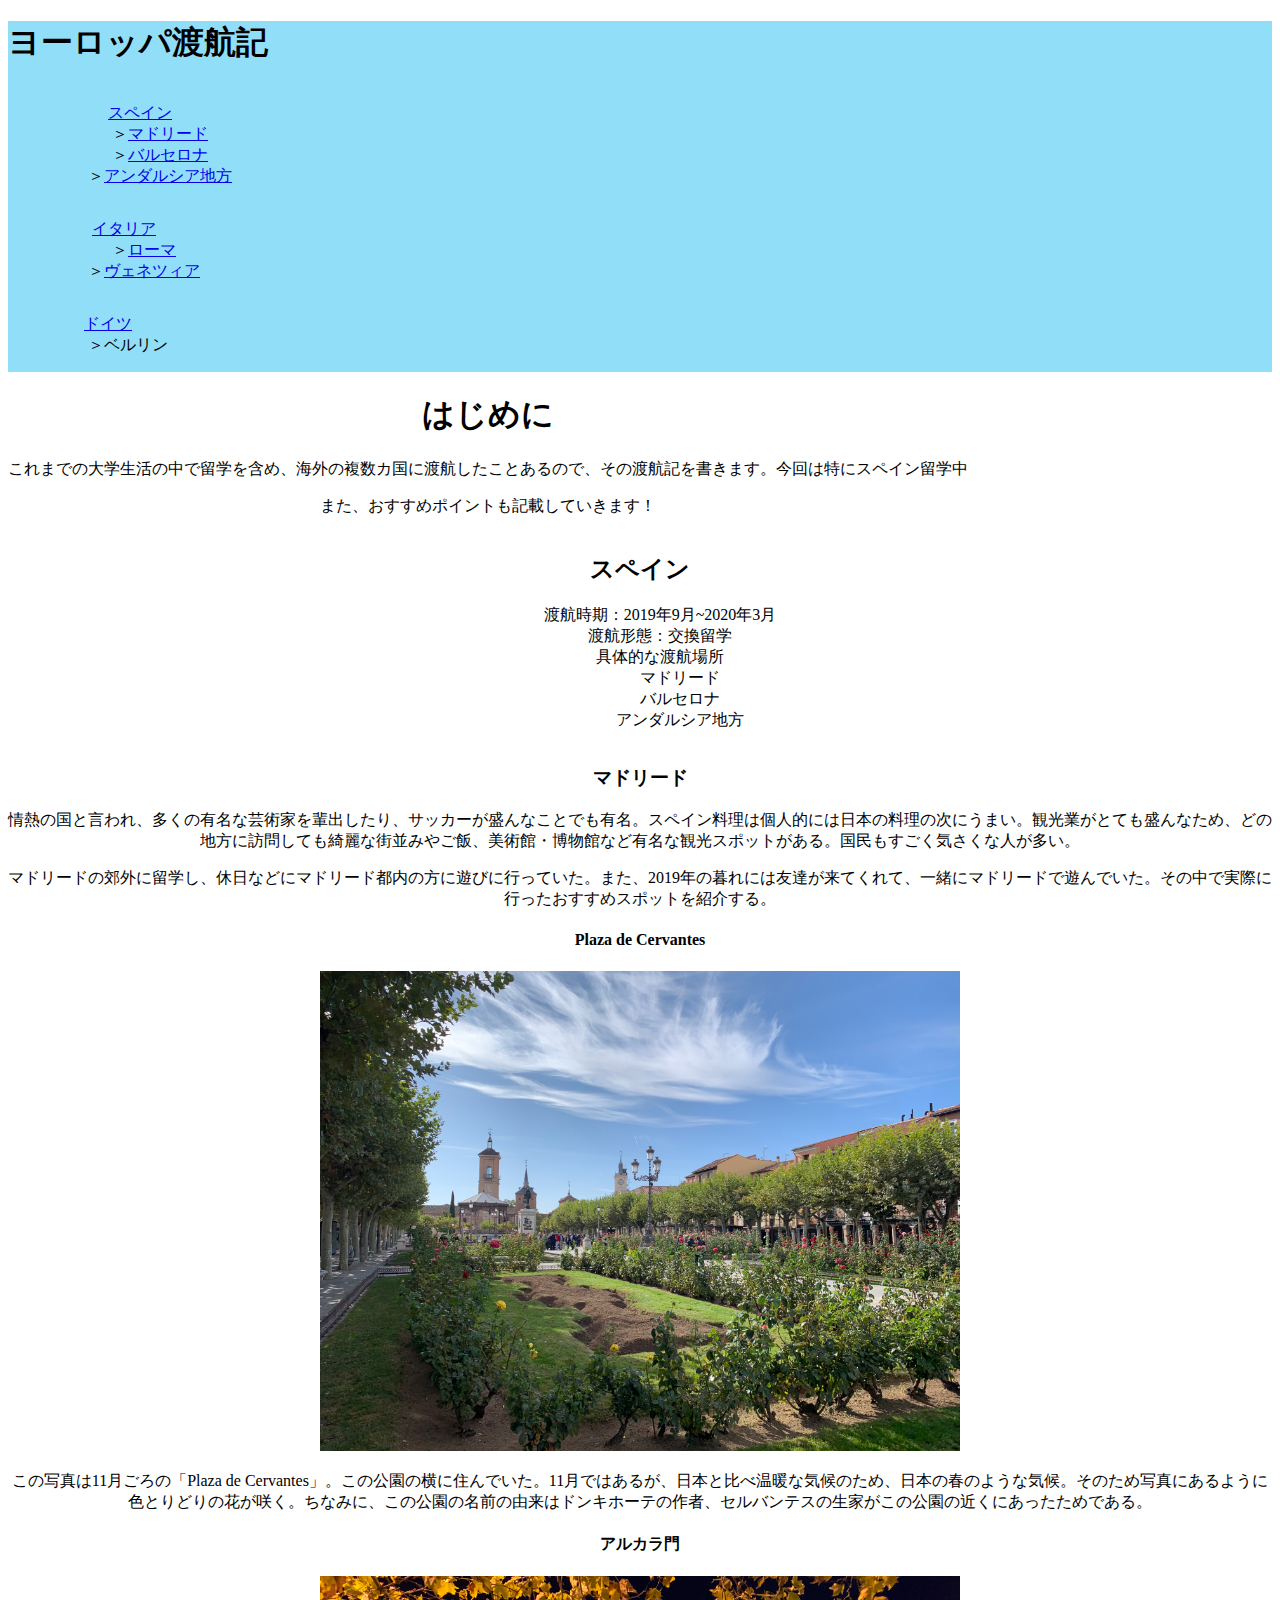
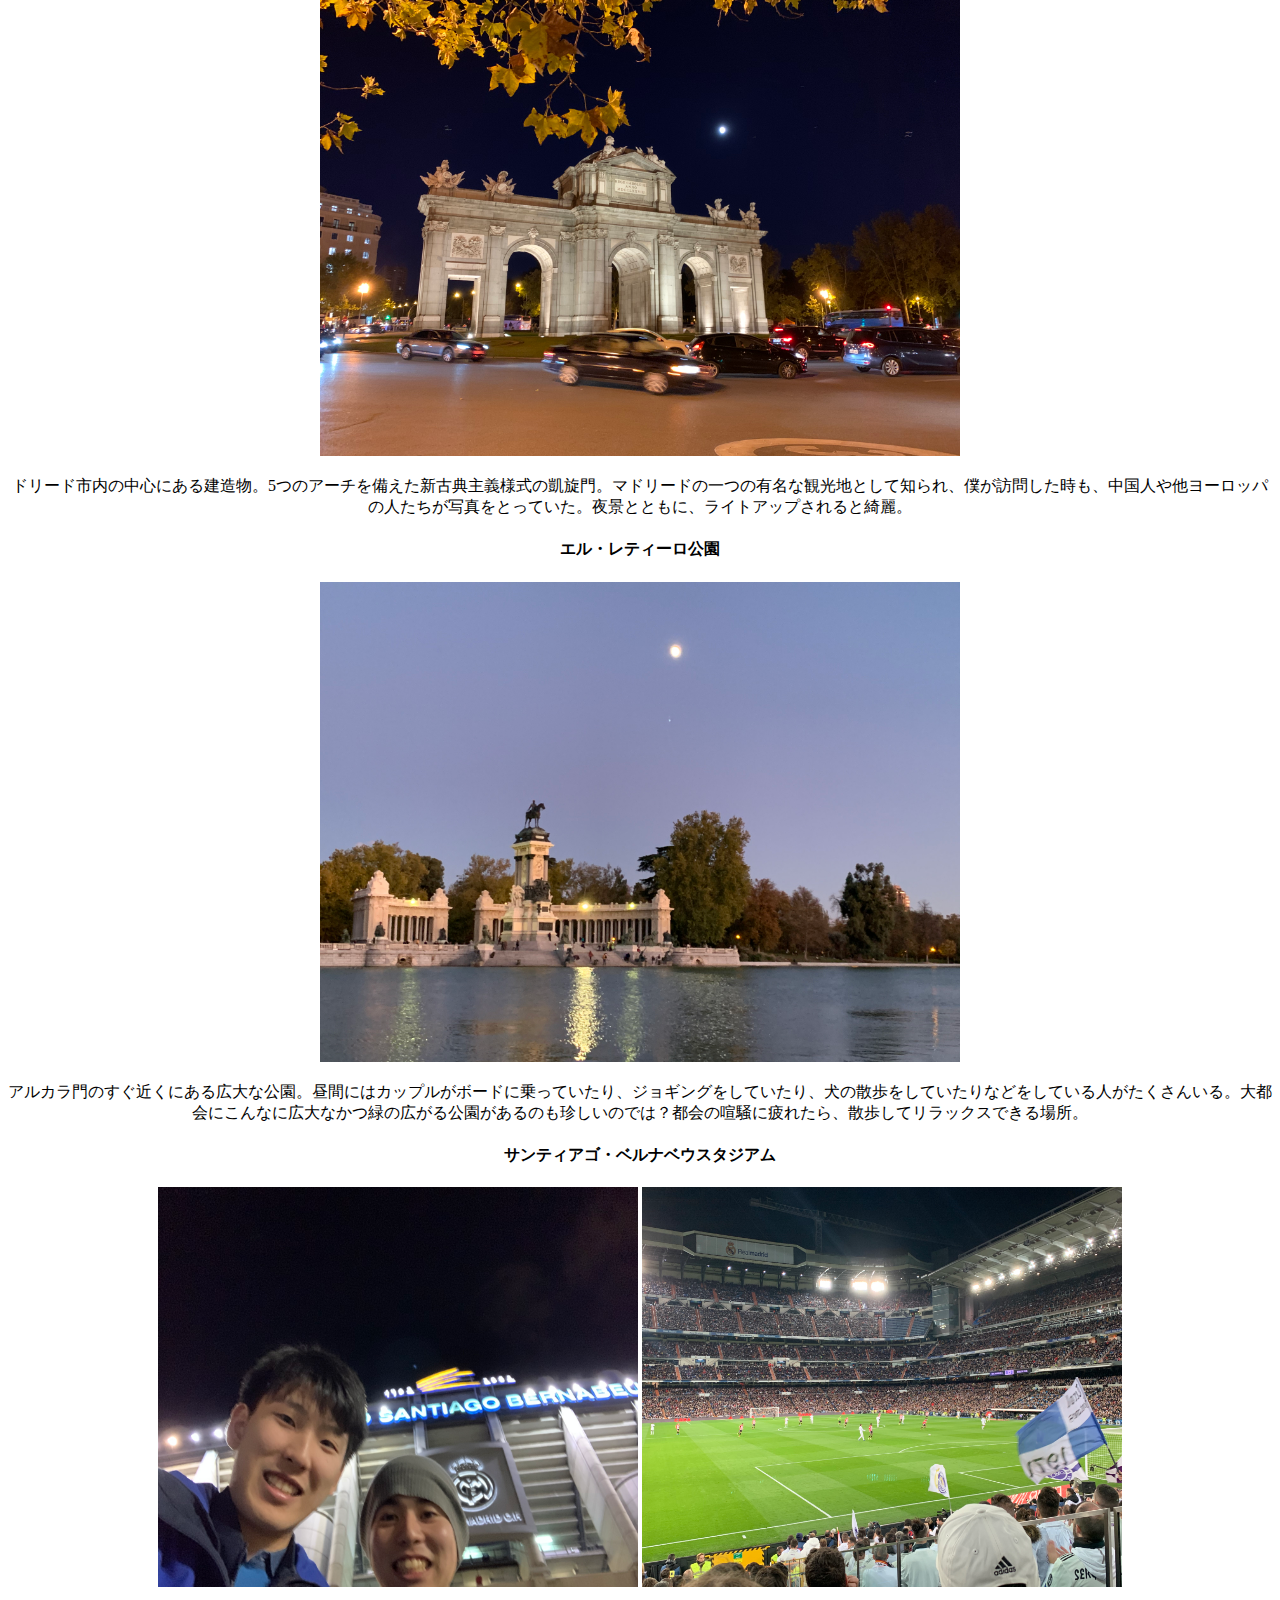
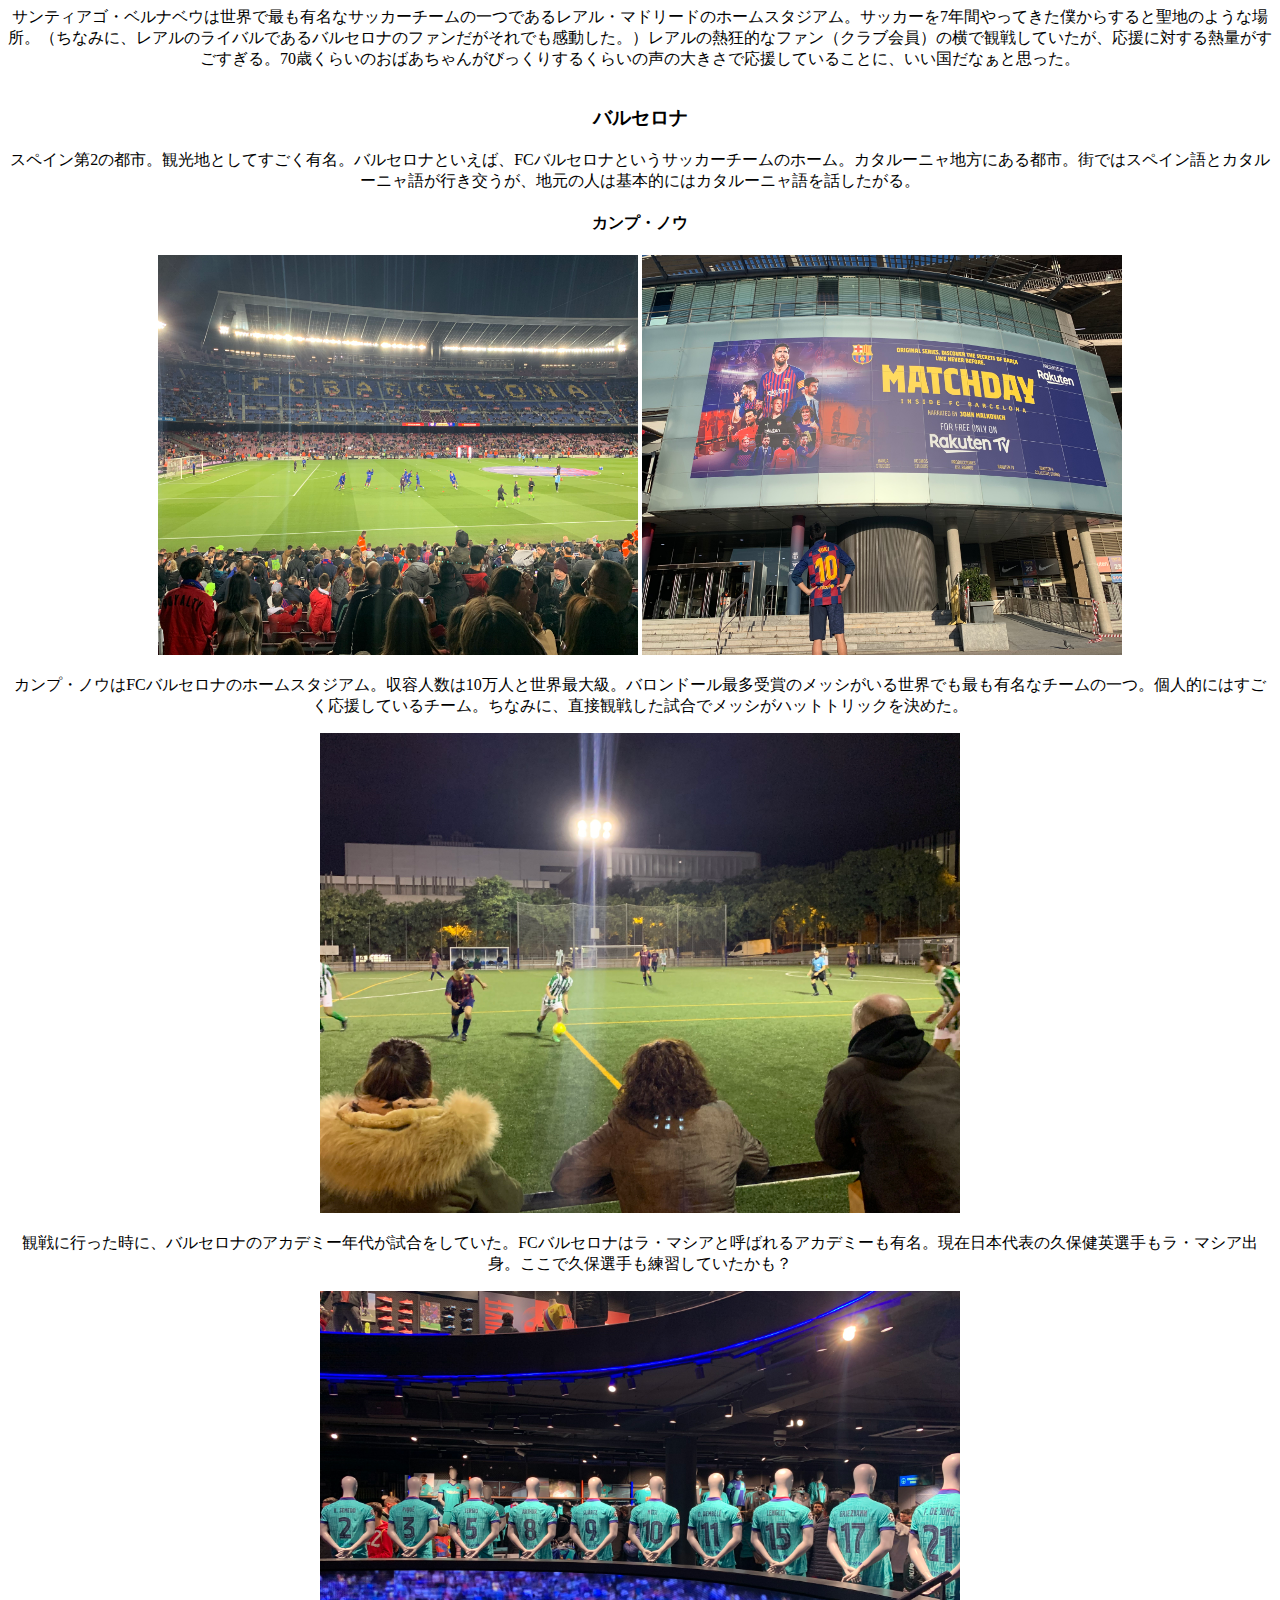
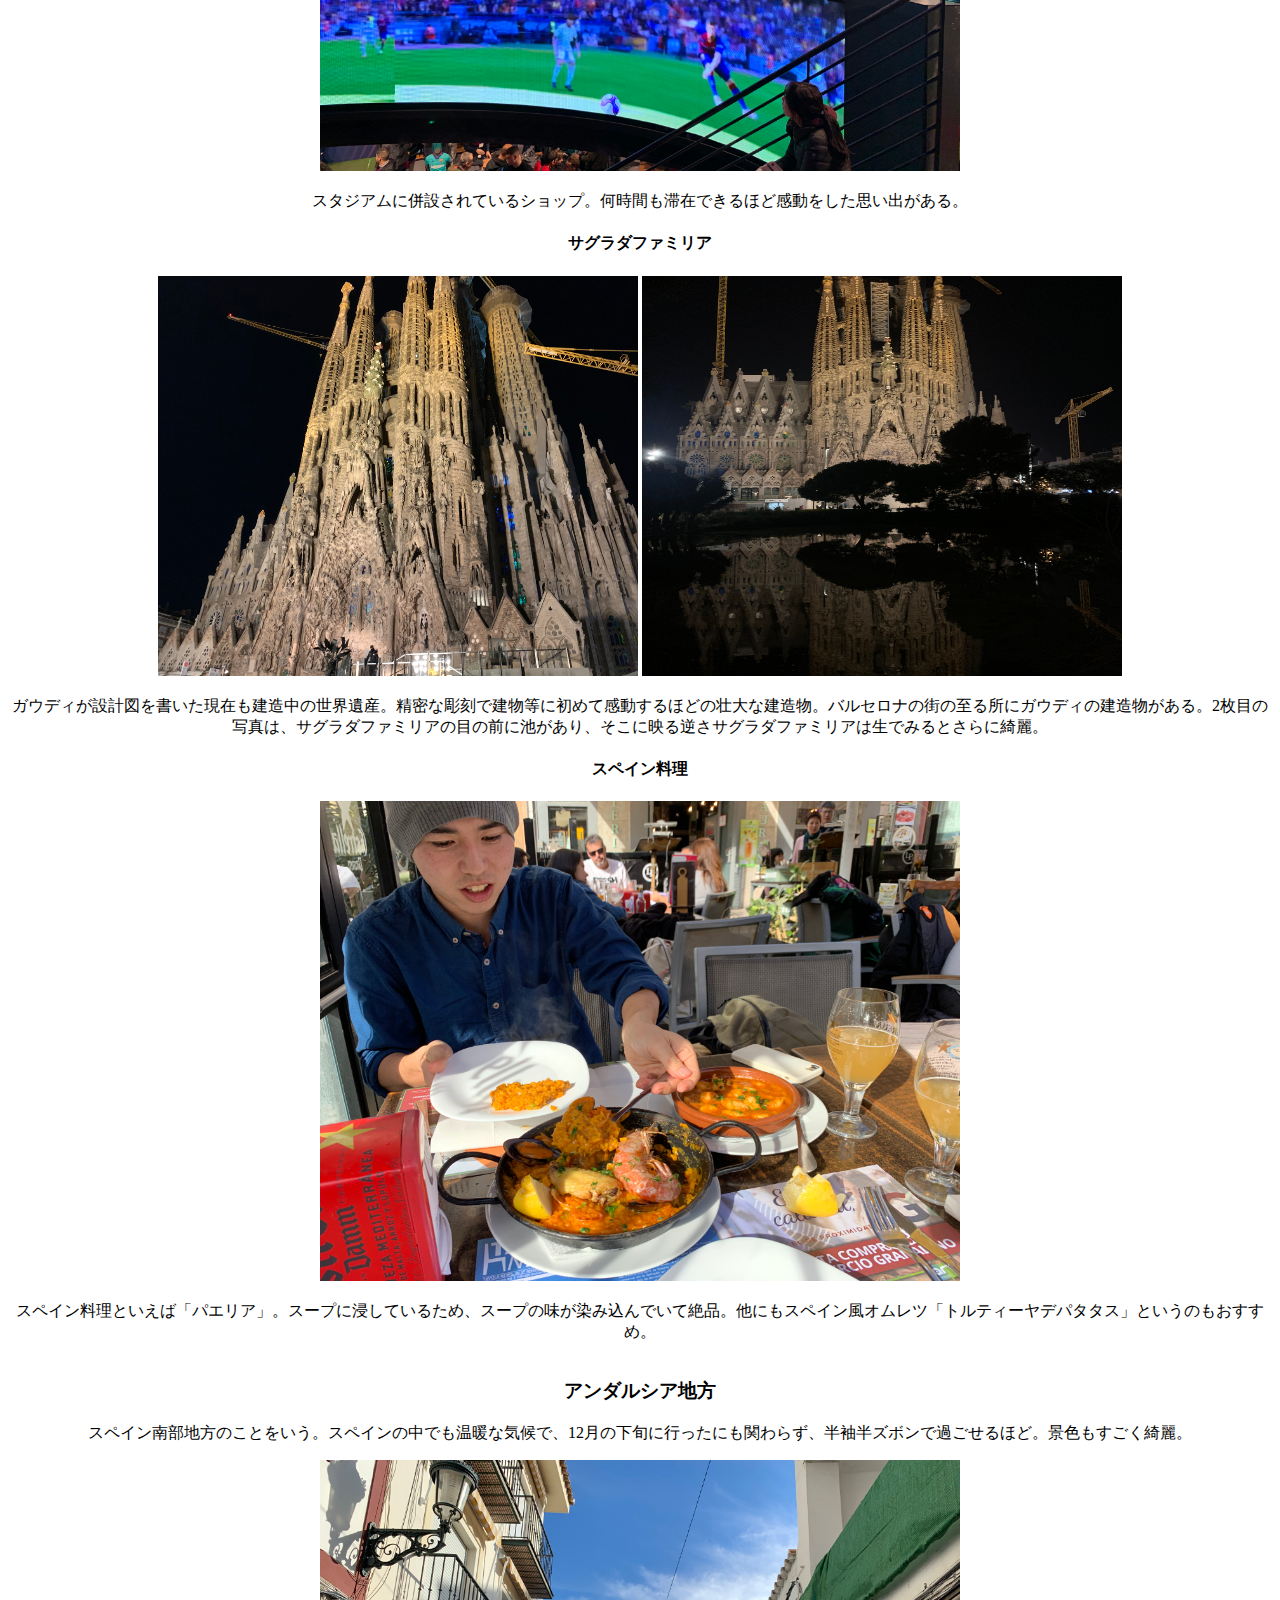
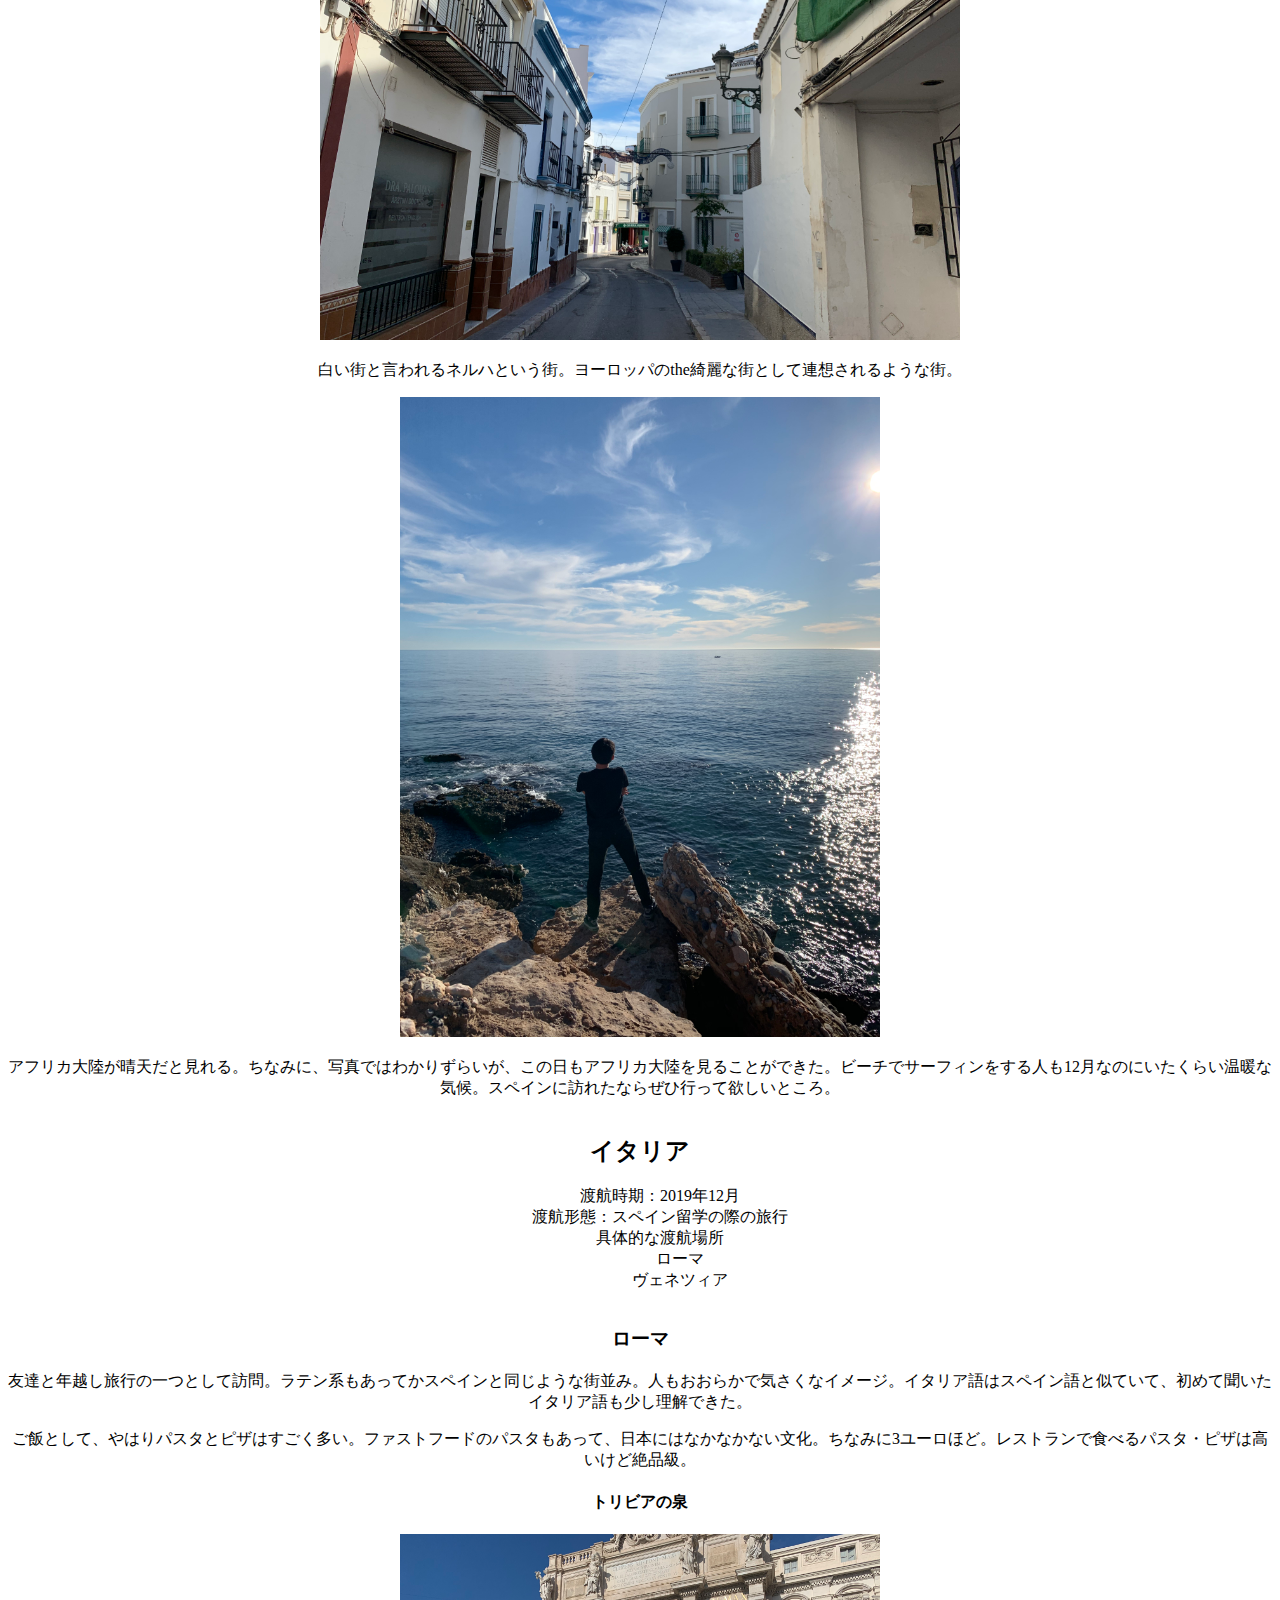
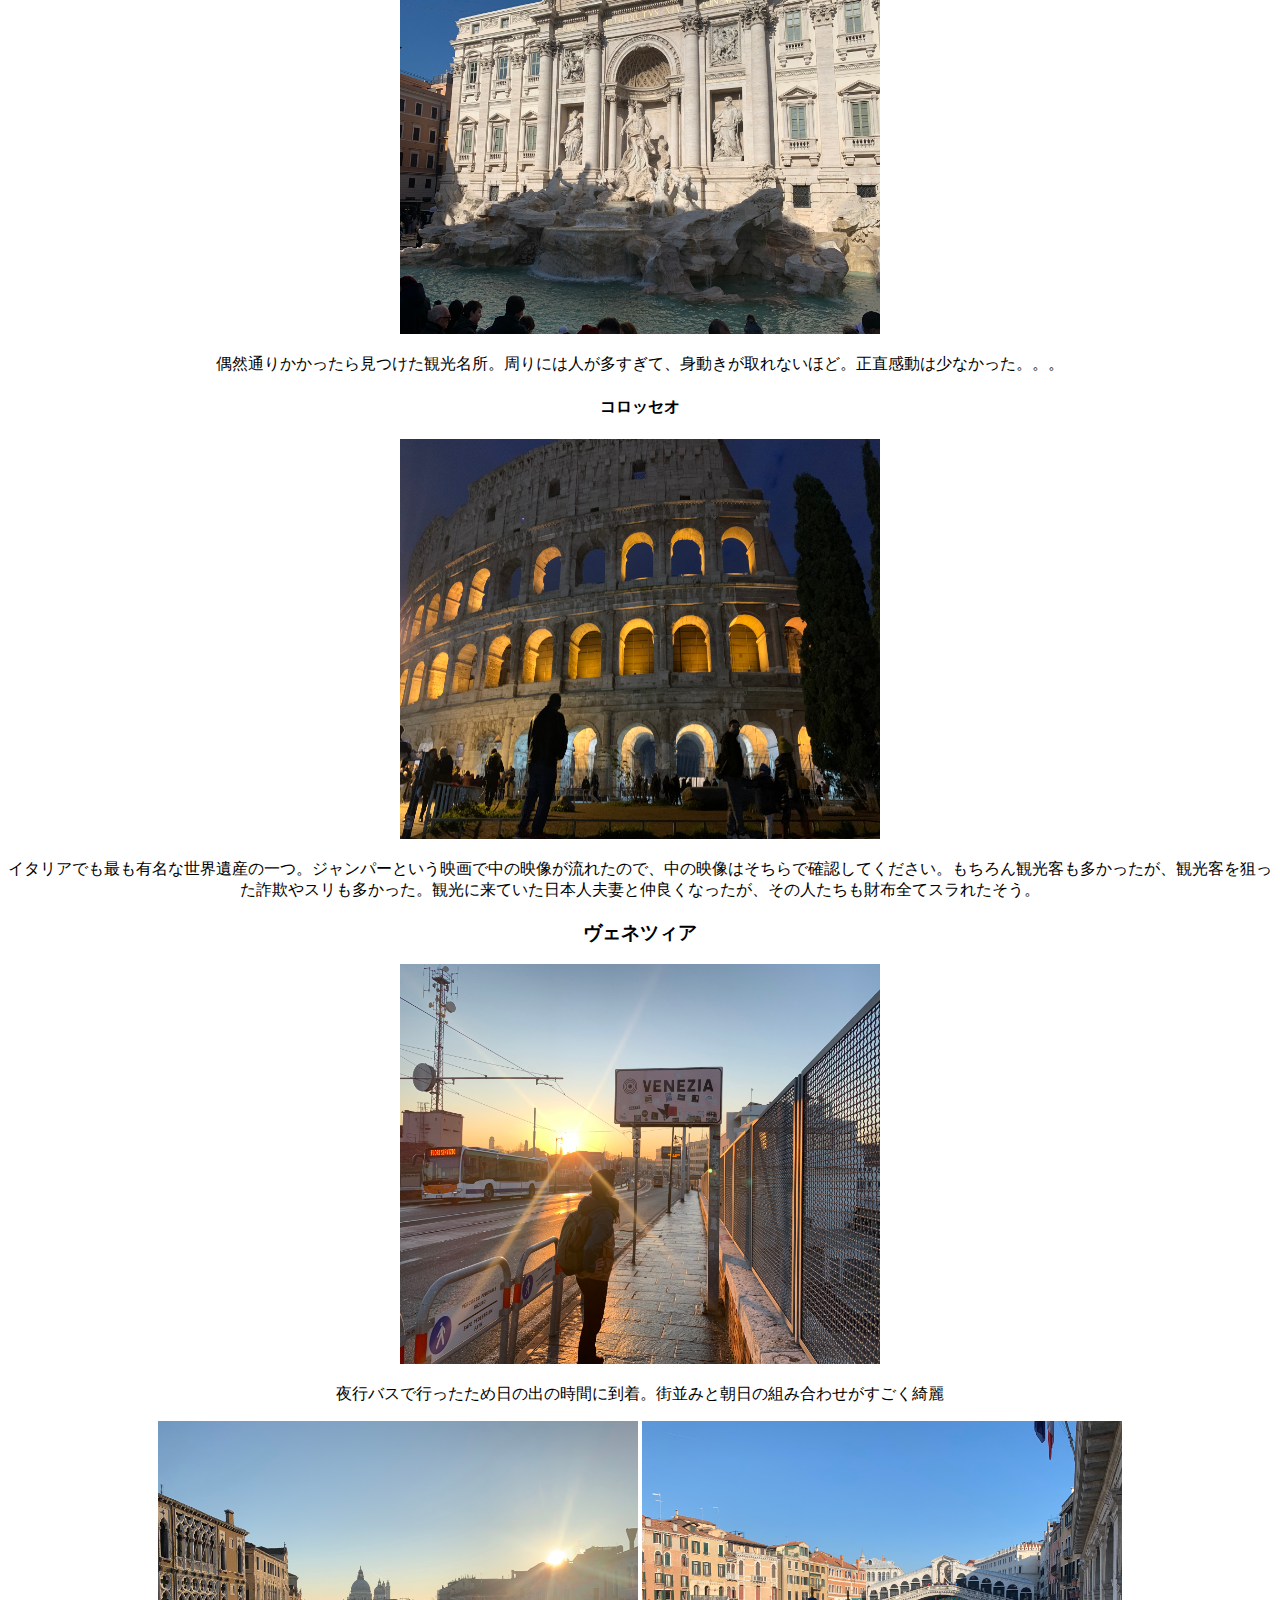
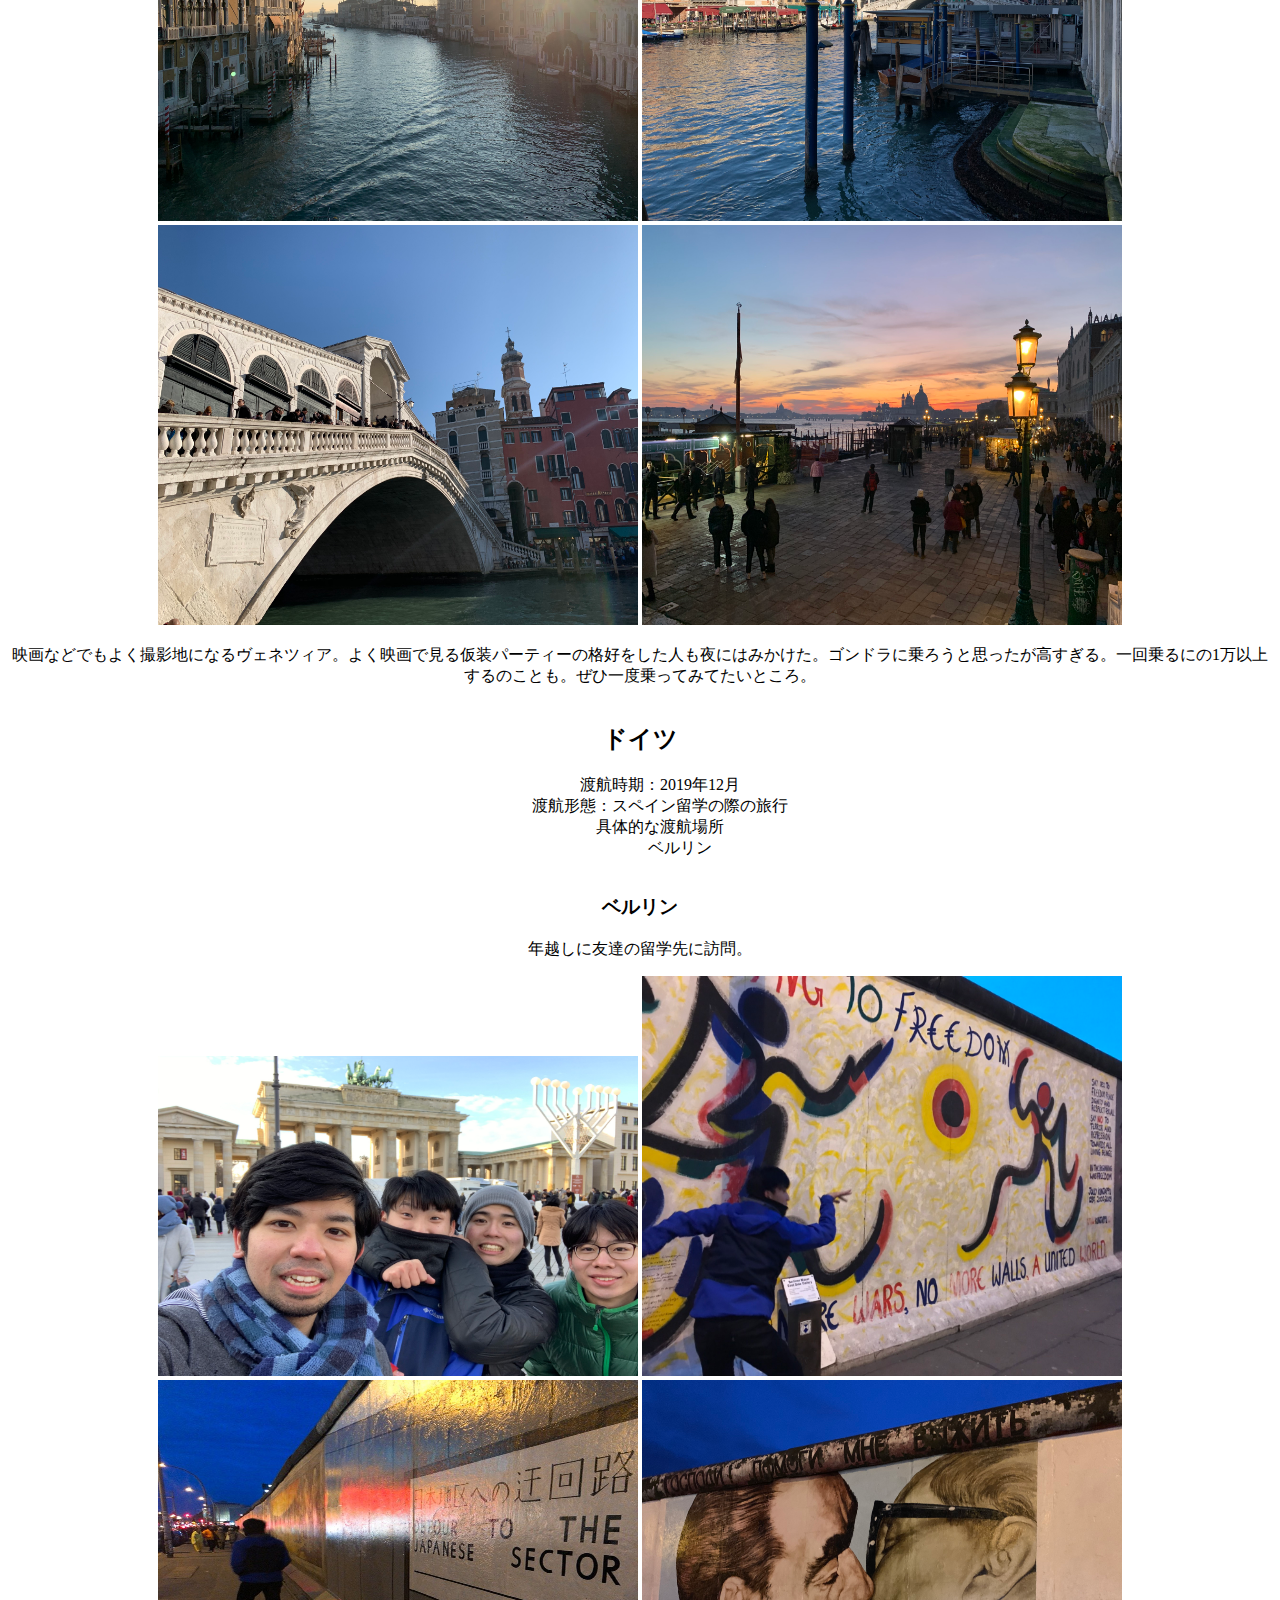
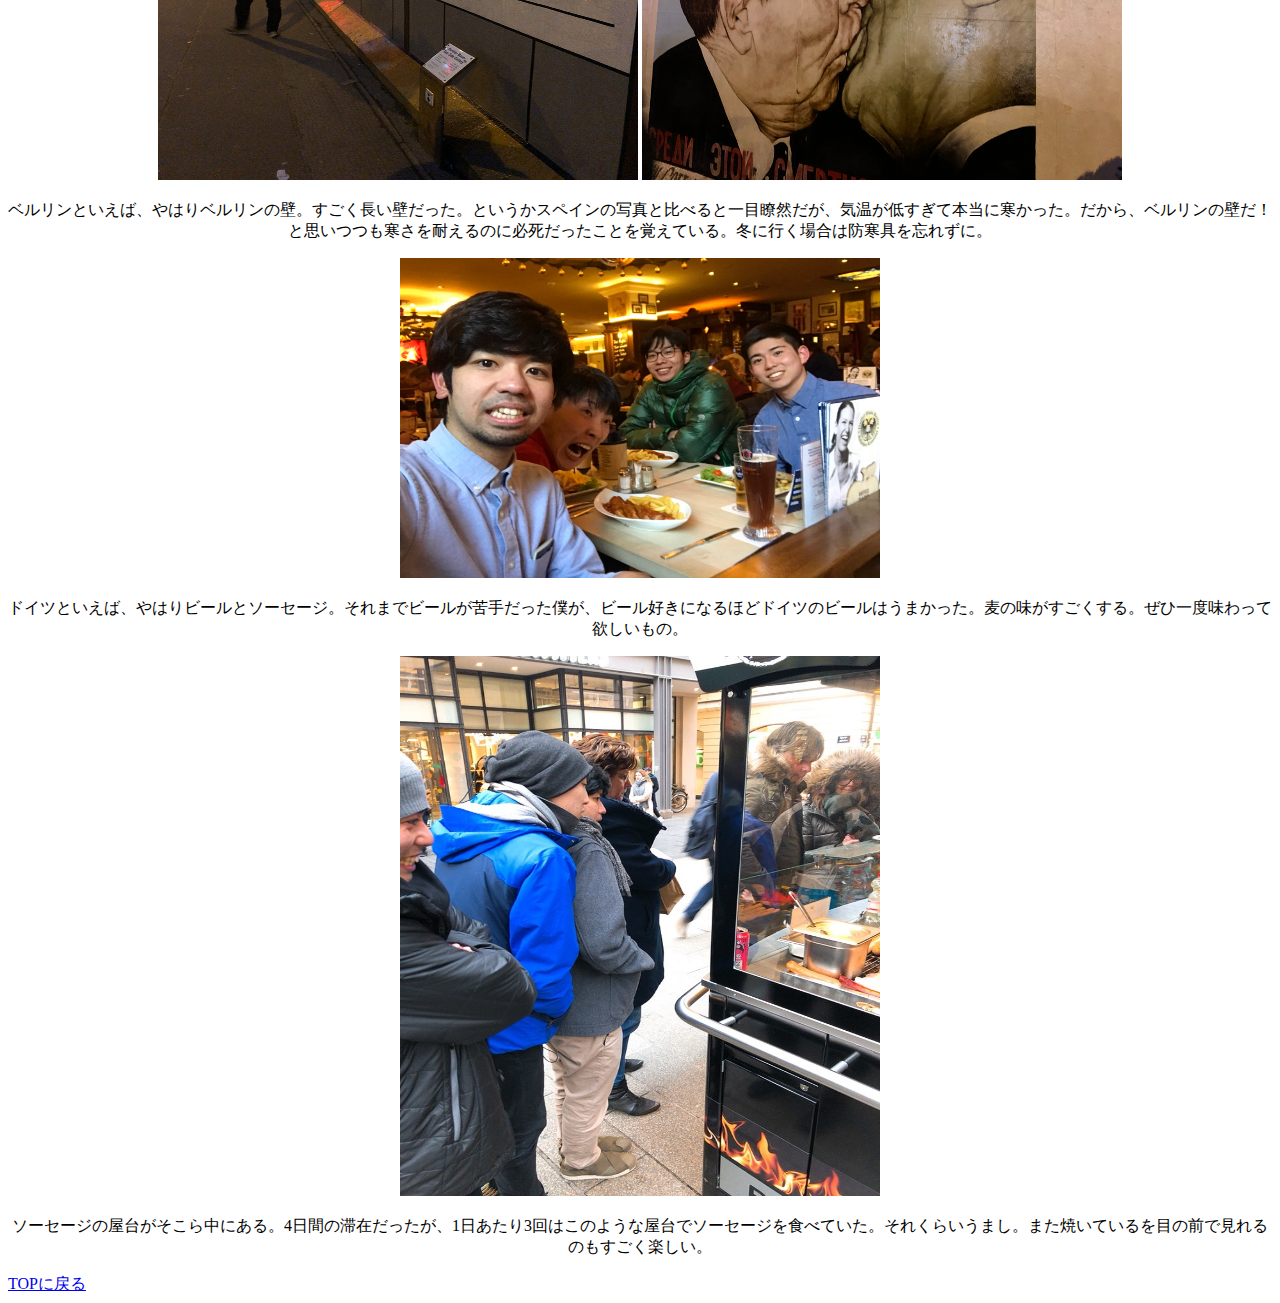
<file: index.html>
<!DOCTYPE html>

<html lang="ja">
    <head>
        <meta charset="UTF-8">
        <link rel="stylesheet" href="./css/base.css">
        <title>最終課題</title>
    </head>

    <body>
        <header>
            <h1>ヨーロッパ渡航記</h1>
            <nav id="mddNav">
                <div class="mddWrap">
                    <ul>
                        <li><a href="#spain">スペイン</a></li>
                            <ul>
                                <li>＞<a href="#madrid">マドリード</a></li>
                                <li>＞<a href="#barcelona">バルセロナ</a></li>
                                <li>＞<a href="#andarcia">アンダルシア地方</a></li>
                            </ul>
                    </ul>
                </div>
            </nav>
            <nav id="mddNav">
                <div class="mddWrap">
                    <ul>
                        <li><a href="#italy">イタリア</a></li>
                            <ul>
                                <li>＞<a href="#roma">ローマ</a></li>
                                <li>＞<a href="#venis">ヴェネツィア</a></li>
                            </ul>
                    </ul>
                </div>
            </nav>
            <nav id="mddNav">
                <div class="mddWrap">
                    <ul>
                        <li><a href="#germany">ドイツ</a></li>
                            <ul>
                                <li>＞<a href="#berlin"></a>ベルリン</li>
                            </ul>
                    </ul>
                </div>
            </nav> 
        </header>

        <div>
            <h1>はじめに</h1>
            <p>これまでの大学生活の中で留学を含め、海外の複数カ国に渡航したことあるので、その渡航記を書きます。今回は特にスペイン留学中</p>
            <p>また、おすすめポイントも記載していきます！</p>
        </div>

        <div>
            <div>
                <h2 id="spain">スペイン</h2>
                <ul>
                    <li>渡航時期：2019年9月~2020年3月</li>
                    <li>渡航形態：交換留学</li>
                    <li>具体的な渡航場所</li>
                    <ul>
                        <li>マドリード</li>
                        <li>バルセロナ</li>
                        <li>アンダルシア地方</li>
                    </ul>
                 </ul>
            </div>
            
    
            <div>
                <h3 id="madrid">マドリード</h3>
                <p>情熱の国と言われ、多くの有名な芸術家を輩出したり、サッカーが盛んなことでも有名。スペイン料理は個人的には日本の料理の次にうまい。観光業がとても盛んなため、どの地方に訪問しても綺麗な街並みやご飯、美術館・博物館など有名な観光スポットがある。国民もすごく気さくな人が多い。</p>
                <p>マドリードの郊外に留学し、休日などにマドリード都内の方に遊びに行っていた。また、2019年の暮れには友達が来てくれて、一緒にマドリードで遊んでいた。その中で実際に行ったおすすめスポットを紹介する。</p>
    
                <h4>Plaza de Cervantes</h4>
                <img src="img/1.jpeg" alt=madrid01 width="640" height="480">
                <p>この写真は11月ごろの「Plaza de Cervantes」。この公園の横に住んでいた。11月ではあるが、日本と比べ温暖な気候のため、日本の春のような気候。そのため写真にあるように色とりどりの花が咲く。ちなみに、この公園の名前の由来はドンキホーテの作者、セルバンテスの生家がこの公園の近くにあったためである。</p>

                <h4>アルカラ門</h4>
                <img src="img/2.jpg" alt=madrid02 width="640" height="480">
                <p>ドリード市内の中心にある建造物。5つのアーチを備えた新古典主義様式の凱旋門。マドリードの一つの有名な観光地として知られ、僕が訪問した時も、中国人や他ヨーロッパの人たちが写真をとっていた。夜景とともに、ライトアップされると綺麗。</p>

                <h4>エル・レティーロ公園</h4>
                <img src="img/3.jpg"alt=madrid03 width="640" height="480">
                <p>アルカラ門のすぐ近くにある広大な公園。昼間にはカップルがボードに乗っていたり、ジョギングをしていたり、犬の散歩をしていたりなどをしている人がたくさんいる。大都会にこんなに広大なかつ緑の広がる公園があるのも珍しいのでは？都会の喧騒に疲れたら、散歩してリラックスできる場所。</p>

                <h4>サンティアゴ・ベルナベウスタジアム</h4>
                <img src="img/5.jpg" alt=madrid04 width="480" height="400">
                <img src="img/6.jpg" alt=madrid05 width="480" height="400">
                <p>サンティアゴ・ベルナベウは世界で最も有名なサッカーチームの一つであるレアル・マドリードのホームスタジアム。サッカーを7年間やってきた僕からすると聖地のような場所。（ちなみに、レアルのライバルであるバルセロナのファンだがそれでも感動した。）レアルの熱狂的なファン（クラブ会員）の横で観戦していたが、応援に対する熱量がすごすぎる。70歳くらいのおばあちゃんがびっくりするくらいの声の大きさで応援していることに、いい国だなぁと思った。</p>
            </div>

            <div>
                <h3 id="barcelona">バルセロナ</h3>
                <p>スペイン第2の都市。観光地としてすごく有名。バルセロナといえば、FCバルセロナというサッカーチームのホーム。カタルーニャ地方にある都市。街ではスペイン語とカタルーニャ語が行き交うが、地元の人は基本的にはカタルーニャ語を話したがる。</p>
                
                <h4>カンプ・ノウ</h4>
                <img src="img/8.jpg" alt=madrid06 width="480" height="400">
                <img src="img/9.jpg" alt=madrid07 width="480" height="400">
                <p>カンプ・ノウはFCバルセロナのホームスタジアム。収容人数は10万人と世界最大級。バロンドール最多受賞のメッシがいる世界でも最も有名なチームの一つ。個人的にはすごく応援しているチーム。ちなみに、直接観戦した試合でメッシがハットトリックを決めた。</p>
                <img src="img/10.jpg" alt=madrid08 width="640" height="480">
                <p>観戦に行った時に、バルセロナのアカデミー年代が試合をしていた。FCバルセロナはラ・マシアと呼ばれるアカデミーも有名。現在日本代表の久保健英選手もラ・マシア出身。ここで久保選手も練習していたかも？</p>
                <img src="img/11.jpg" alt=madrid09 width="640" height="480">
                <p>スタジアムに併設されているショップ。何時間も滞在できるほど感動をした思い出がある。</p>

                <h4>サグラダファミリア</h4>
                <img src="img/12.jpg"alt=madrid10 width="480" height="400">
                <img src="img/13.jpg"alt=madrid11 width="480" height="400">
                <p>ガウディが設計図を書いた現在も建造中の世界遺産。精密な彫刻で建物等に初めて感動するほどの壮大な建造物。バルセロナの街の至る所にガウディの建造物がある。2枚目の写真は、サグラダファミリアの目の前に池があり、そこに映る逆さサグラダファミリアは生でみるとさらに綺麗。</p>

                <h4>スペイン料理</h4>
                <img src="img/7.jpg" alt=madrid12 width="640" height="480">
                <p>スペイン料理といえば「パエリア」。スープに浸しているため、スープの味が染み込んでいて絶品。他にもスペイン風オムレツ「トルティーヤデパタタス」というのもおすすめ。</p>
            </div>

            <div>
                <h3 id="andarcia">アンダルシア地方</h3>
                <p>スペイン南部地方のことをいう。スペインの中でも温暖な気候で、12月の下旬に行ったにも関わらず、半袖半ズボンで過ごせるほど。景色もすごく綺麗。</p>

                <img src="img/14.jpg" alt=madrid13 width="640" height="480">
                <p>白い街と言われるネルハという街。ヨーロッパのthe綺麗な街として連想されるような街。</p>
                <img src="img/15.jpg" alt=madrid13 width="480" height="640">
                <p>アフリカ大陸が晴天だと見れる。ちなみに、写真ではわかりずらいが、この日もアフリカ大陸を見ることができた。ビーチでサーフィンをする人も12月なのにいたくらい温暖な気候。スペインに訪れたならぜひ行って欲しいところ。</p>
            </div>

            <div>
                <h2 id="italy">イタリア</h2>
                <ul>
                    <li>渡航時期：2019年12月</li>
                    <li>渡航形態：スペイン留学の際の旅行</li>
                    <li>具体的な渡航場所</li>
                    <ul>
                        <li>ローマ</li>
                        <li>ヴェネツィア</li>
                    </ul>
                 </ul>
            </div>

            <div>
                <h3 id="roma">ローマ</h3>
                <p>友達と年越し旅行の一つとして訪問。ラテン系もあってかスペインと同じような街並み。人もおおらかで気さくなイメージ。イタリア語はスペイン語と似ていて、初めて聞いたイタリア語も少し理解できた。</p>
                <p>ご飯として、やはりパスタとピザはすごく多い。ファストフードのパスタもあって、日本にはなかなかない文化。ちなみに3ユーロほど。レストランで食べるパスタ・ピザは高いけど絶品級。</p>

                <h4>トリビアの泉</h4>
                <img src="img/24.jpg" alt=itary1 width="480" height="400">
                <p>偶然通りかかったら見つけた観光名所。周りには人が多すぎて、身動きが取れないほど。正直感動は少なかった。。。</p>

                <h4>コロッセオ</h4>
                <img src="img/25.jpg" alt=itary2 width="480" height="400">
                <p>イタリアでも最も有名な世界遺産の一つ。ジャンパーという映画で中の映像が流れたので、中の映像はそちらで確認してください。もちろん観光客も多かったが、観光客を狙った詐欺やスリも多かった。観光に来ていた日本人夫妻と仲良くなったが、その人たちも財布全てスラれたそう。</p>

                <h3 id="venis">ヴェネツィア</h3>
                <img src="img/20.jpg" alt=itary3 width="480" height="400">
                <p>夜行バスで行ったため日の出の時間に到着。街並みと朝日の組み合わせがすごく綺麗</p>
                <img src="img/21.jpg" alt=itary4 width="480" height="400">
                <img src="img/22.jpg" alt=itary5 width="480" height="400">
                <img src="img/23.jpg" alt=itary6 width="480" height="400">
                <img src="img/26.jpg" alt=itary7 width="480" height="400">
                <P>映画などでもよく撮影地になるヴェネツィア。よく映画で見る仮装パーティーの格好をした人も夜にはみかけた。ゴンドラに乗ろうと思ったが高すぎる。一回乗るにの1万以上するのことも。ぜひ一度乗ってみてたいところ。</P>
            </div>

            <div>
                <h2 id="germany">ドイツ</h2>
                <ul>
                    <li>渡航時期：2019年12月</li>
                    <li>渡航形態：スペイン留学の際の旅行</li>
                    <li>具体的な渡航場所</li>
                    <ul>
                        <li>ベルリン</li>
                    </ul>
            </div>

            <div>
                <h3 id="berlin">ベルリン</h3>
                <p>年越しに友達の留学先に訪問。</p>

                <img src="img/16.jpg" alt=g1 width="480" height="320">
                <img src="img/17.jpg" alt=g2 width="480" height="400">
                <img src="img/18.jpg" alt=g3 width="480" height="400">
                <img src="img/27.jpg" alt=g4 width="480" height="400">
                <p>ベルリンといえば、やはりベルリンの壁。すごく長い壁だった。というかスペインの写真と比べると一目瞭然だが、気温が低すぎて本当に寒かった。だから、ベルリンの壁だ！と思いつつも寒さを耐えるのに必死だったことを覚えている。冬に行く場合は防寒具を忘れずに。</p>
                <img src="img/28.jpg" alt=g5 width="480" height="320">
                <p>ドイツといえば、やはりビールとソーセージ。それまでビールが苦手だった僕が、ビール好きになるほどドイツのビールはうまかった。麦の味がすごくする。ぜひ一度味わって欲しいもの。</p>
                <img src="img/19.jpg" alt=g5 width="480" height="540">
                <p>ソーセージの屋台がそこら中にある。4日間の滞在だったが、1日あたり3回はこのような屋台でソーセージを食べていた。それくらいうまし。また焼いているを目の前で見れるのもすごく楽しい。</p>
            </div>
        </div>

        <a href="#top">TOPに戻る</a>


       
                
    </body>

</html>
</file>
<file: css/base.css>
@charset "utf-8";

header{
    background-color: rgb(145, 222, 248);
}

ul{
    list-style: none;
}

div{
    text-align: center;
    margin: 0 auto;
    display: inline-block;
}
</file>
